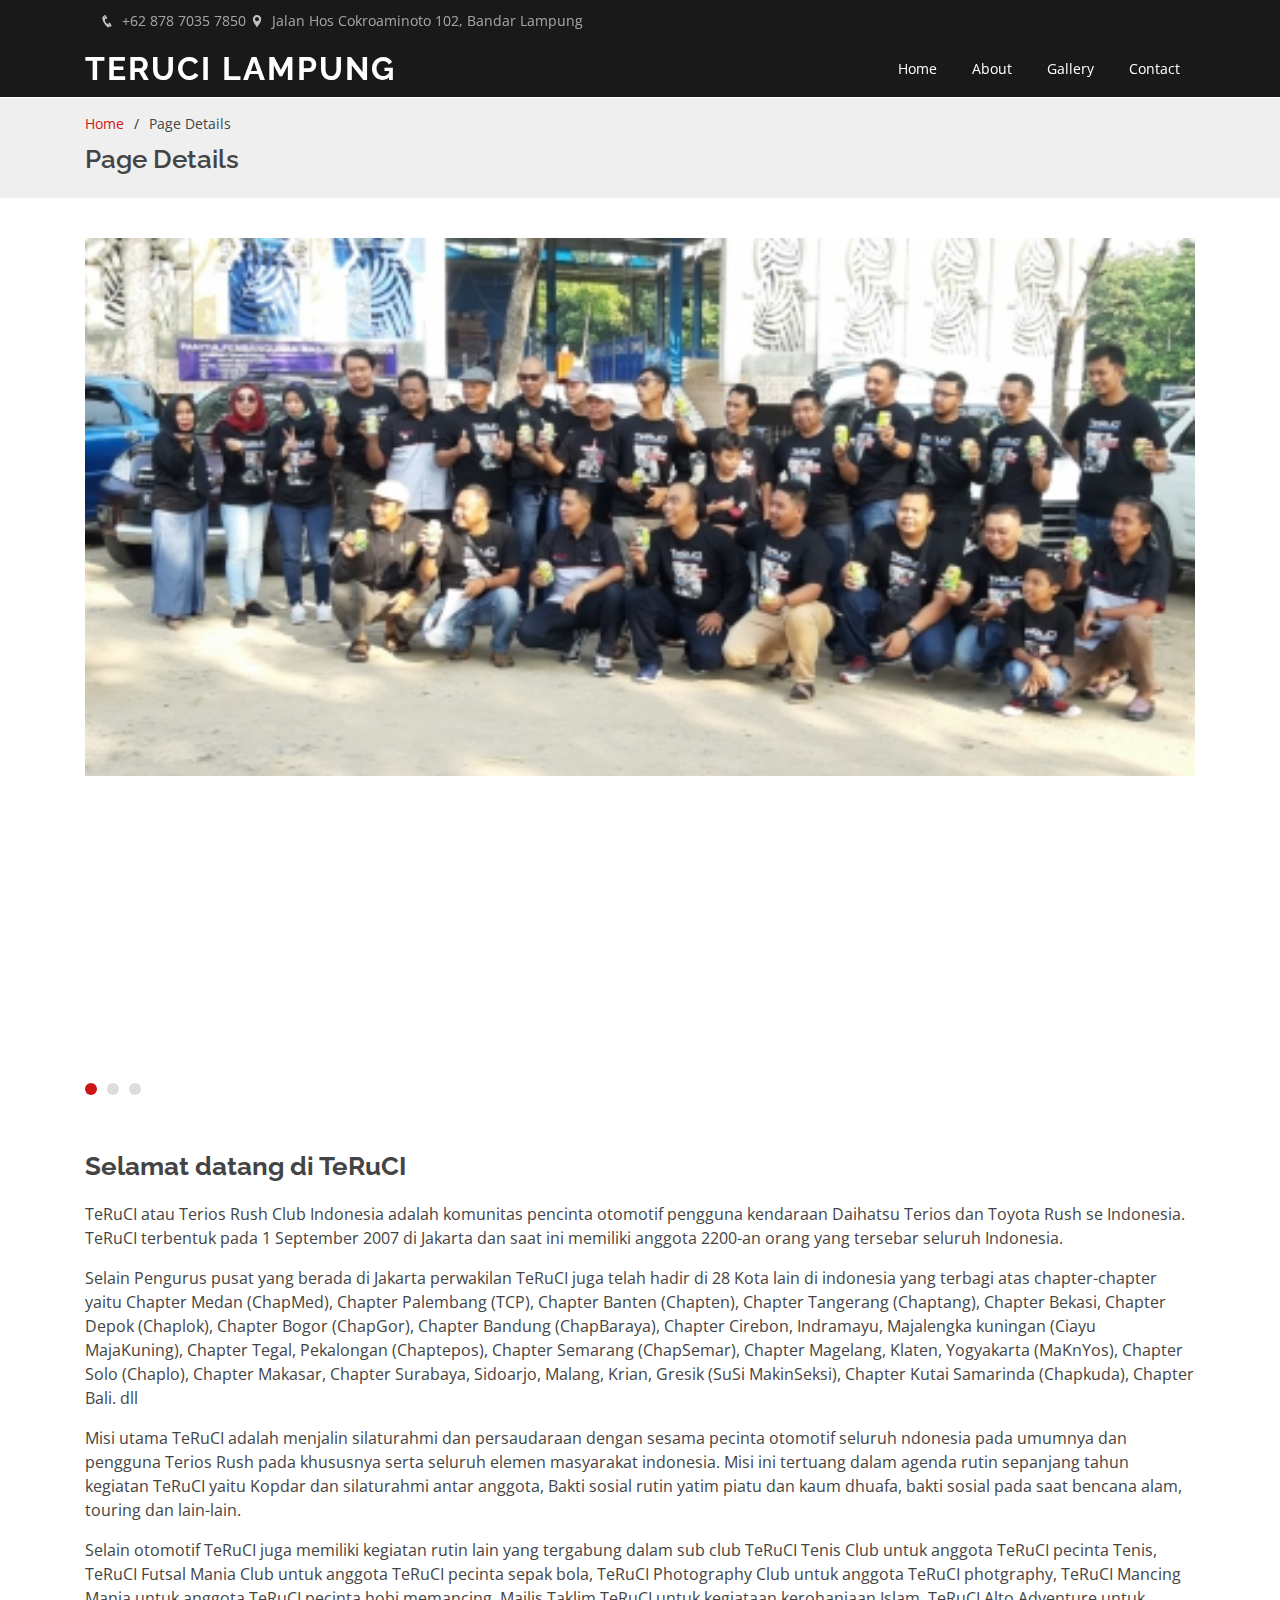
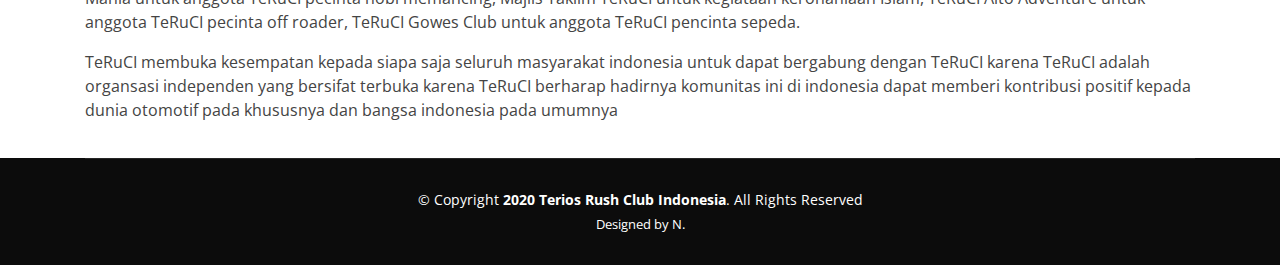
<file: page-details.html>
<!DOCTYPE html>
<html lang="en">

<head>
  <title>TeRuCI Lampung</title>
  <meta charset="utf-8" />
  <meta name="viewport" content="width=device-width, initial-scale=1" />

  <!-- Google Fonts -->
  <link href="https://fonts.googleapis.com/css?family=Open+Sans:300,300i,400,400i,600,600i,700,700i|Raleway:300,300i,400,400i,500,500i,600,600i,700,700i|Poppins:300,300i,400,400i,500,500i,600,600i,700,700i" rel="stylesheet">

  <!-- Vendor CSS Files -->
  <link href="aset/vendor/bootstrap/css/bootstrap.min.css" rel="stylesheet">
  <link href="aset/vendor/icofont/icofont.min.css" rel="stylesheet">
  <link href="aset/vendor/boxicons/css/boxicons.min.css" rel="stylesheet">
  <link href="aset/vendor/venobox/venobox.css" rel="stylesheet">
  <link href="aset/vendor/owl.carousel/assets/owl.carousel.min.css" rel="stylesheet">
  <link href="aset/vendor/aos/aos.css" rel="stylesheet">

  <link rel="stylesheet" href="aset/css/main.css" />
</head>

<body>

<!-- ======= Top Bar ======= -->
  <div id="topbar" class="d-none d-lg-flex align-items-center fixed-top header-inner-pages">
    <div class="container d-flex">
      <div class="contact-info mr-auto">
        <i class="icofont-phone"></i> +62 878 7035 7850
        <i class="icofont-location-pin"></i> Jalan Hos Cokroaminoto 102, Bandar Lampung
      </div>
    </div>
  </div>

<!-- ======= Header ======= -->
<header id="header" class="fixed-top header-inner-pages">
  <div class="container d-flex align-items-center">

    <h1 class="logo mr-auto"><a href="index.html">Teruci Lampung</a></h1>

    <nav class="nav-menu d-none d-lg-block">
      <ul>
        <li><a href="index.html">Home</a></li>
        <li><a href="index.html">About</a></li>
        <li><a href="index.html">Gallery</a></li>
        <li><a href="index.html">Contact</a></li>

      </ul>
    </nav><!-- .nav-menu -->

  </div>
</header><!-- End Header -->

  <main id="main">

    <!-- Breadcrumbs -->
    <section id="breadcrumbs" class="breadcrumbs">
      <div class="container">

        <ol>
          <li><a href="index.html">Home</a></li>
          <li>Page Details</li>
        </ol>
        <h2>Page Details</h2>

      </div>
    </section>
    <!-- End Breadcrumbs -->

    <!-- Page Details Section -->
    <section id="portfolio-details" class="portfolio-details">
      <div class="container">

        <div class="portfolio-details-container">

          <div class="owl-carousel portfolio-details-carousel">
            <img src="aset/gambar/page-details 2.jpg" class="img-fluid" alt="">
            <img src="aset/gambar/page-details 1.jpg" class="img-fluid" alt="">
            <img src="aset/gambar/page-details 3.jpg" class="img-fluid" alt="">
          </div>

        </div>

        <div class="portfolio-description">
          <h2>Selamat datang di TeRuCI</h2>
          <p>
            TeRuCI atau Terios Rush Club Indonesia adalah komunitas pencinta otomotif pengguna kendaraan Daihatsu Terios dan Toyota Rush se Indonesia.
            TeRuCI terbentuk pada 1 September 2007 di Jakarta dan saat ini memiliki anggota 2200-an orang yang tersebar seluruh Indonesia.
          </p>
          <p>
            Selain Pengurus pusat yang berada di Jakarta perwakilan TeRuCI juga telah hadir di 28 Kota lain di indonesia yang terbagi atas chapter-chapter
            yaitu Chapter Medan (ChapMed), Chapter Palembang (TCP), Chapter Banten (Chapten), Chapter Tangerang (Chaptang), Chapter Bekasi, Chapter Depok (Chaplok),
            Chapter Bogor (ChapGor), Chapter Bandung (ChapBaraya), Chapter Cirebon, Indramayu, Majalengka kuningan (Ciayu MajaKuning), Chapter Tegal, Pekalongan (Chaptepos),
            Chapter Semarang (ChapSemar), Chapter Magelang, Klaten, Yogyakarta (MaKnYos), Chapter Solo (Chaplo), Chapter Makasar, Chapter Surabaya, Sidoarjo, Malang, Krian, Gresik (SuSi MakinSeksi),
            Chapter Kutai Samarinda (Chapkuda), Chapter Bali. dll
          </p>
          <p>
            Misi utama TeRuCI adalah menjalin silaturahmi dan persaudaraan dengan sesama pecinta otomotif seluruh ndonesia pada umumnya dan pengguna Terios Rush pada khususnya serta seluruh elemen
            masyarakat indonesia. Misi ini tertuang dalam agenda rutin sepanjang tahun kegiatan TeRuCI yaitu Kopdar dan silaturahmi antar anggota, Bakti sosial rutin yatim piatu dan kaum dhuafa,
            bakti sosial pada saat bencana alam, touring dan lain-lain.
          </p>
          <p>
            Selain otomotif TeRuCI juga memiliki kegiatan rutin lain yang tergabung dalam sub club TeRuCI Tenis Club untuk anggota TeRuCI pecinta Tenis, TeRuCI Futsal Mania Club untuk anggota TeRuCI
            pecinta sepak bola, TeRuCI Photography Club untuk anggota TeRuCI photgraphy, TeRuCI Mancing Mania untuk anggota TeRuCI pecinta hobi memancing, Majlis Taklim TeRuCI untuk kegiataan kerohaniaan Islam,
            TeRuCI Alto Adventure untuk anggota TeRuCI pecinta off roader, TeRuCI Gowes Club untuk anggota TeRuCI pencinta sepeda.
          </p>
          <p>
            TeRuCI membuka kesempatan kepada siapa saja seluruh masyarakat indonesia untuk dapat bergabung dengan TeRuCI karena TeRuCI adalah organsasi independen yang bersifat terbuka karena TeRuCI berharap hadirnya
            komunitas ini di indonesia dapat memberi kontribusi positif kepada dunia otomotif pada khususnya dan bangsa indonesia pada umumnya
          </p>
        </div>

      </div>
    </section>
    <!-- End Page Details Section -->

  </main>
  <!-- End #main -->

  <!-- ======= Footer ======= -->
  <footer id="footer">
    <div class="footer-top">
      <div class="container">
        <div class="row">

    <div class="container">
      <div class="copyright">
        &copy; Copyright <strong><span>2020 Terios Rush Club Indonesia</span></strong>. All Rights Reserved
      </div>
      <div class="credits">
        Designed by N.
      </div>
    </div>
  </footer><!-- End Footer -->

  <a href="#" class="back-to-top"><i class="icofont-simple-up"></i></a>
  <div id="preloader"></div>

  <!-- Vendor JS Files -->
  <script src="aset/vendor/jquery/jquery.min.js"></script>
  <script src="aset/vendor/bootstrap/js/bootstrap.bundle.min.js"></script>
  <script src="aset/vendor/jquery.easing/jquery.easing.min.js"></script>
  <script src="aset/vendor/php-email-form/validate.js"></script>
  <script src="aset/vendor/isotope-layout/isotope.pkgd.min.js"></script>
  <script src="aset/vendor/venobox/venobox.min.js"></script>
  <script src="aset/vendor/owl.carousel/owl.carousel.min.js"></script>
  <script src="aset/vendor/aos/aos.js"></script>

  <!-- Template Main JS File -->
  <script src="aset/js/main.js"></script>

</body>

</html>
</file>
<file: aset/vendor/venobox/venobox.css>
/* ------ venobox.css --------*/
.vbox-overlay *, .vbox-overlay *:before, .vbox-overlay *:after{
    -webkit-backface-visibility: hidden;
    -webkit-box-sizing:border-box;
    -moz-box-sizing:border-box;
    box-sizing:border-box;
}
.vbox-overlay * { 
    -webkit-backface-visibility: visible;
    backface-visibility: visible;
}
.vbox-overlay{
    display: -webkit-flex;
    display: flex;
    -webkit-flex-direction: column;
    flex-direction: column;
    -webkit-justify-content: center;
    justify-content: center;
    -webkit-align-items: center;
    align-items: center;
    position: fixed;
    left: 0;
    top: 0;
    bottom: 0;
    right: 0;
    z-index: 999999;
}

/* ----- navigation ----- */
.vbox-title{
    width: 100%;
    height: 40px;
    float: left;
    text-align: center;
    line-height: 28px;
    font-size: 12px;
    padding: 6px 50px;
    overflow: hidden;
    position: fixed;
    display: none;
    left: 0;
    z-index: 89;
}
.vbox-close{
    cursor: pointer;
    position: fixed;
    top: -1px;
    right: 0;
    width: 50px;
    height: 40px;
    padding: 6px;
    display: block;
    background-position:10px center;
    overflow: hidden;
    font-size: 24px;
    line-height: 1;
    text-align: center;
    z-index: 99;
}
.vbox-left{
    cursor: pointer;
    position: fixed;
    left: 0;
    height: 40px;
    overflow: hidden;
    line-height: 28px;
    font-size: 12px;
    z-index: 99;
    display: flex;
    align-items:center;
}
.vbox-num{
    display: inline-block;
    margin: 6px 0 6px 15px;
}
/* ----- Social share ----- */
.vbox-share{
    line-height: 28px;
    font-size: 12px;
    overflow: hidden;
    position: fixed;
    left: 0;
    z-index: 98;
    display: flex;
    align-items:center;
    justify-content: center;
    width: 100%;
    text-align: center;
}
.vbox-share svg{
    max-height: 28px;
    width: 28px;
    z-index: 10;
    margin-left: 12px;
    margin-top: 6px;
    margin-bottom: 6px;
    vertical-align: middle;
}


/* ----- navigation ARROWS ----- */
.vbox-next, .vbox-prev{
    position: fixed;
    top: 50%;
    margin-top: -15px;
    overflow: hidden;
    cursor: pointer;
    display: block;
    width: 45px;
    height: 45px;
    z-index: 99;
}
.vbox-next span, .vbox-prev span{
    position: relative;
    width: 20px;
    height: 20px;
    border: 2px solid transparent;
    border-top-color: #B6B6B6;
    border-right-color: #B6B6B6;
    text-indent: -100px;
    position: absolute;
    top: 8px;
    display: block;
}
.vbox-prev{
    left: 15px;
}
.vbox-next{
    right: 15px;
}
.vbox-prev span{
    left: 10px;
    -ms-transform: rotate(-135deg);
    -webkit-transform: rotate(-135deg);
    transform: rotate(-135deg);
}
.vbox-next span{
    -ms-transform: rotate(45deg);
    -webkit-transform: rotate(45deg);
    transform: rotate(45deg);
    right: 10px;
}
/* ------- inline window ------ */
.vbox-inline{
    width: 420px;
    height: 315px;
    height: 70vh;
    padding: 10px;
    background: #fff;
    margin: 0 auto;
    overflow: auto;
    text-align: left;
}
/* ------- Video & iFrames window ------ */
.venoframe{
    max-width: 100%;
    width: 100%;
    border: none;
    width: 100%;
    height: 260px;
    height: 70vh;
}
.venoframe.vbvid{
    height: 260px;
}
@media (min-width: 768px) {
    .venoframe, .vbox-inline{
        width: 90%;
        height: 360px;
        height: 70vh;
    }
    .venoframe.vbvid{
        width: 640px;
        height: 360px;
    }
}
@media (min-width: 992px) {
    .venoframe, .vbox-inline{
        max-width: 1200px;
        width: 80%;
        height: 540px;
        height: 70vh;
    }
    .venoframe.vbvid{
        width: 960px;
        height: 540px;
    }
}
/* 
Please do NOT edit this part! 
or at least read this note: http://i.imgur.com/7C0ws9e.gif
*/
.vbox-open{
    overflow: hidden;
}
.vbox-container{
    position: absolute;
    left: 0;
    right: 0;
    top: 0;
    bottom: 0;
    overflow-x: hidden;
    overflow-y: scroll;
    overflow-scrolling: touch;
    -webkit-overflow-scrolling: touch;
    z-index: 20;
    max-height: 100%;

}

.vbox-content{
    text-align: center;
    float: left;
    width: 100%;
    position: relative;
    overflow: hidden;
    padding: 20px 4%;
}
.vbox-container img{
    max-width: 100%;
    height: auto;
}
.vbox-figlio{
    box-shadow: 0 0 12px rgba(0,0,0,0.19), 0 6px 6px rgba(0,0,0,0.23);
    max-width: 100%;
    text-align: initial;
}
img.vbox-figlio{
    -webkit-user-select: none;
-khtml-user-select: none;
-moz-user-select: none;
-o-user-select: none;
user-select: none;
}
.vbox-content.swipe-left{
    margin-left: -200px !important;
}
.vbox-content.swipe-right{
    margin-left: 200px !important;
}
.vbox-animated{
    webkit-transition: margin 300ms ease-out;
    transition: margin 300ms ease-out;
}

/* ---------- preloader ----------
 * SPINKIT 
 * http://tobiasahlin.com/spinkit/
-------------------------------- */
.sk-double-bounce,.sk-rotating-plane{width:40px;height:40px;margin:40px auto}.sk-rotating-plane{background-color:#333;-webkit-animation:sk-rotatePlane 1.2s infinite ease-in-out;animation:sk-rotatePlane 1.2s infinite ease-in-out}@-webkit-keyframes sk-rotatePlane{0%{-webkit-transform:perspective(120px) rotateX(0) rotateY(0);transform:perspective(120px) rotateX(0) rotateY(0)}50%{-webkit-transform:perspective(120px) rotateX(-180.1deg) rotateY(0);transform:perspective(120px) rotateX(-180.1deg) rotateY(0)}100%{-webkit-transform:perspective(120px) rotateX(-180deg) rotateY(-179.9deg);transform:perspective(120px) rotateX(-180deg) rotateY(-179.9deg)}}@keyframes sk-rotatePlane{0%{-webkit-transform:perspective(120px) rotateX(0) rotateY(0);transform:perspective(120px) rotateX(0) rotateY(0)}50%{-webkit-transform:perspective(120px) rotateX(-180.1deg) rotateY(0);transform:perspective(120px) rotateX(-180.1deg) rotateY(0)}100%{-webkit-transform:perspective(120px) rotateX(-180deg) rotateY(-179.9deg);transform:perspective(120px) rotateX(-180deg) rotateY(-179.9deg)}}.sk-double-bounce{position:relative}.sk-double-bounce .sk-child{width:100%;height:100%;border-radius:50%;background-color:#333;opacity:.6;position:absolute;top:0;left:0;-webkit-animation:sk-doubleBounce 2s infinite ease-in-out;animation:sk-doubleBounce 2s infinite ease-in-out}.sk-chasing-dots .sk-child,.sk-spinner-pulse,.sk-three-bounce .sk-child{background-color:#333;border-radius:100%}.sk-double-bounce .sk-double-bounce2{-webkit-animation-delay:-1s;animation-delay:-1s}@-webkit-keyframes sk-doubleBounce{0%,100%{-webkit-transform:scale(0);transform:scale(0)}50%{-webkit-transform:scale(1);transform:scale(1)}}@keyframes sk-doubleBounce{0%,100%{-webkit-transform:scale(0);transform:scale(0)}50%{-webkit-transform:scale(1);transform:scale(1)}}.sk-wave{margin:40px auto;width:50px;height:40px;text-align:center;font-size:10px}.sk-wave .sk-rect{background-color:#333;height:100%;width:6px;display:inline-block;-webkit-animation:sk-waveStretchDelay 1.2s infinite ease-in-out;animation:sk-waveStretchDelay 1.2s infinite ease-in-out}.sk-wave .sk-rect1{-webkit-animation-delay:-1.2s;animation-delay:-1.2s}.sk-wave .sk-rect2{-webkit-animation-delay:-1.1s;animation-delay:-1.1s}.sk-wave .sk-rect3{-webkit-animation-delay:-1s;animation-delay:-1s}.sk-wave .sk-rect4{-webkit-animation-delay:-.9s;animation-delay:-.9s}.sk-wave .sk-rect5{-webkit-animation-delay:-.8s;animation-delay:-.8s}@-webkit-keyframes sk-waveStretchDelay{0%,100%,40%{-webkit-transform:scaleY(.4);transform:scaleY(.4)}20%{-webkit-transform:scaleY(1);transform:scaleY(1)}}@keyframes sk-waveStretchDelay{0%,100%,40%{-webkit-transform:scaleY(.4);transform:scaleY(.4)}20%{-webkit-transform:scaleY(1);transform:scaleY(1)}}.sk-wandering-cubes{margin:40px auto;width:40px;height:40px;position:relative}.sk-wandering-cubes .sk-cube{background-color:#333;width:10px;height:10px;position:absolute;top:0;left:0;-webkit-animation:sk-wanderingCube 1.8s ease-in-out -1.8s infinite both;animation:sk-wanderingCube 1.8s ease-in-out -1.8s infinite both}.sk-chasing-dots,.sk-spinner-pulse{width:40px;height:40px;margin:40px auto}.sk-wandering-cubes .sk-cube2{-webkit-animation-delay:-.9s;animation-delay:-.9s}@-webkit-keyframes sk-wanderingCube{0%{-webkit-transform:rotate(0);transform:rotate(0)}25%{-webkit-transform:translateX(30px) rotate(-90deg) scale(.5);transform:translateX(30px) rotate(-90deg) scale(.5)}50%{-webkit-transform:translateX(30px) translateY(30px) rotate(-179deg);transform:translateX(30px) translateY(30px) rotate(-179deg)}50.1%{-webkit-transform:translateX(30px) translateY(30px) rotate(-180deg);transform:translateX(30px) translateY(30px) rotate(-180deg)}75%{-webkit-transform:translateX(0) translateY(30px) rotate(-270deg) scale(.5);transform:translateX(0) translateY(30px) rotate(-270deg) scale(.5)}100%{-webkit-transform:rotate(-360deg);transform:rotate(-360deg)}}@keyframes sk-wanderingCube{0%{-webkit-transform:rotate(0);transform:rotate(0)}25%{-webkit-transform:translateX(30px) rotate(-90deg) scale(.5);transform:translateX(30px) rotate(-90deg) scale(.5)}50%{-webkit-transform:translateX(30px) translateY(30px) rotate(-179deg);transform:translateX(30px) translateY(30px) rotate(-179deg)}50.1%{-webkit-transform:translateX(30px) translateY(30px) rotate(-180deg);transform:translateX(30px) translateY(30px) rotate(-180deg)}75%{-webkit-transform:translateX(0) translateY(30px) rotate(-270deg) scale(.5);transform:translateX(0) translateY(30px) rotate(-270deg) scale(.5)}100%{-webkit-transform:rotate(-360deg);transform:rotate(-360deg)}}.sk-spinner-pulse{-webkit-animation:sk-pulseScaleOut 1s infinite ease-in-out;animation:sk-pulseScaleOut 1s infinite ease-in-out}@-webkit-keyframes sk-pulseScaleOut{0%{-webkit-transform:scale(0);transform:scale(0)}100%{-webkit-transform:scale(1);transform:scale(1);opacity:0}}@keyframes sk-pulseScaleOut{0%{-webkit-transform:scale(0);transform:scale(0)}100%{-webkit-transform:scale(1);transform:scale(1);opacity:0}}.sk-chasing-dots{position:relative;text-align:center;-webkit-animation:sk-chasingDotsRotate 2s infinite linear;animation:sk-chasingDotsRotate 2s infinite linear}.sk-chasing-dots .sk-child{width:60%;height:60%;display:inline-block;position:absolute;top:0;-webkit-animation:sk-chasingDotsBounce 2s infinite ease-in-out;animation:sk-chasingDotsBounce 2s infinite ease-in-out}.sk-chasing-dots .sk-dot2{top:auto;bottom:0;-webkit-animation-delay:-1s;animation-delay:-1s}@-webkit-keyframes sk-chasingDotsRotate{100%{-webkit-transform:rotate(360deg);transform:rotate(360deg)}}@keyframes sk-chasingDotsRotate{100%{-webkit-transform:rotate(360deg);transform:rotate(360deg)}}@-webkit-keyframes sk-chasingDotsBounce{0%,100%{-webkit-transform:scale(0);transform:scale(0)}50%{-webkit-transform:scale(1);transform:scale(1)}}@keyframes sk-chasingDotsBounce{0%,100%{-webkit-transform:scale(0);transform:scale(0)}50%{-webkit-transform:scale(1);transform:scale(1)}}.sk-three-bounce{margin:40px auto;width:80px;text-align:center}.sk-three-bounce .sk-child{width:20px;height:20px;display:inline-block;-webkit-animation:sk-three-bounce 1.4s ease-in-out 0s infinite both;animation:sk-three-bounce 1.4s ease-in-out 0s infinite both}.sk-circle .sk-child:before,.sk-fading-circle .sk-circle:before{display:block;border-radius:100%;content:'';background-color:#333}.sk-three-bounce .sk-bounce1{-webkit-animation-delay:-.32s;animation-delay:-.32s}.sk-three-bounce .sk-bounce2{-webkit-animation-delay:-.16s;animation-delay:-.16s}@-webkit-keyframes sk-three-bounce{0%,100%,80%{-webkit-transform:scale(0);transform:scale(0)}40%{-webkit-transform:scale(1);transform:scale(1)}}@keyframes sk-three-bounce{0%,100%,80%{-webkit-transform:scale(0);transform:scale(0)}40%{-webkit-transform:scale(1);transform:scale(1)}}.sk-circle{margin:40px auto;width:40px;height:40px;position:relative}.sk-circle .sk-child{width:100%;height:100%;position:absolute;left:0;top:0}.sk-circle .sk-child:before{margin:0 auto;width:15%;height:15%;-webkit-animation:sk-circleBounceDelay 1.2s infinite ease-in-out both;animation:sk-circleBounceDelay 1.2s infinite ease-in-out both}.sk-circle .sk-circle2{-webkit-transform:rotate(30deg);-ms-transform:rotate(30deg);transform:rotate(30deg)}.sk-circle .sk-circle3{-webkit-transform:rotate(60deg);-ms-transform:rotate(60deg);transform:rotate(60deg)}.sk-circle .sk-circle4{-webkit-transform:rotate(90deg);-ms-transform:rotate(90deg);transform:rotate(90deg)}.sk-circle .sk-circle5{-webkit-transform:rotate(120deg);-ms-transform:rotate(120deg);transform:rotate(120deg)}.sk-circle .sk-circle6{-webkit-transform:rotate(150deg);-ms-transform:rotate(150deg);transform:rotate(150deg)}.sk-circle .sk-circle7{-webkit-transform:rotate(180deg);-ms-transform:rotate(180deg);transform:rotate(180deg)}.sk-circle .sk-circle8{-webkit-transform:rotate(210deg);-ms-transform:rotate(210deg);transform:rotate(210deg)}.sk-circle .sk-circle9{-webkit-transform:rotate(240deg);-ms-transform:rotate(240deg);transform:rotate(240deg)}.sk-circle .sk-circle10{-webkit-transform:rotate(270deg);-ms-transform:rotate(270deg);transform:rotate(270deg)}.sk-circle .sk-circle11{-webkit-transform:rotate(300deg);-ms-transform:rotate(300deg);transform:rotate(300deg)}.sk-circle .sk-circle12{-webkit-transform:rotate(330deg);-ms-transform:rotate(330deg);transform:rotate(330deg)}.sk-circle .sk-circle2:before{-webkit-animation-delay:-1.1s;animation-delay:-1.1s}.sk-circle .sk-circle3:before{-webkit-animation-delay:-1s;animation-delay:-1s}.sk-circle .sk-circle4:before{-webkit-animation-delay:-.9s;animation-delay:-.9s}.sk-circle .sk-circle5:before{-webkit-animation-delay:-.8s;animation-delay:-.8s}.sk-circle .sk-circle6:before{-webkit-animation-delay:-.7s;animation-delay:-.7s}.sk-circle .sk-circle7:before{-webkit-animation-delay:-.6s;animation-delay:-.6s}.sk-circle .sk-circle8:before{-webkit-animation-delay:-.5s;animation-delay:-.5s}.sk-circle .sk-circle9:before{-webkit-animation-delay:-.4s;animation-delay:-.4s}.sk-circle .sk-circle10:before{-webkit-animation-delay:-.3s;animation-delay:-.3s}.sk-circle .sk-circle11:before{-webkit-animation-delay:-.2s;animation-delay:-.2s}.sk-circle .sk-circle12:before{-webkit-animation-delay:-.1s;animation-delay:-.1s}@-webkit-keyframes sk-circleBounceDelay{0%,100%,80%{-webkit-transform:scale(0);transform:scale(0)}40%{-webkit-transform:scale(1);transform:scale(1)}}@keyframes sk-circleBounceDelay{0%,100%,80%{-webkit-transform:scale(0);transform:scale(0)}40%{-webkit-transform:scale(1);transform:scale(1)}}.sk-cube-grid{width:40px;height:40px;margin:40px auto}.sk-cube-grid .sk-cube{width:33.33%;height:33.33%;background-color:#333;float:left;-webkit-animation:sk-cubeGridScaleDelay 1.3s infinite ease-in-out;animation:sk-cubeGridScaleDelay 1.3s infinite ease-in-out}.sk-cube-grid .sk-cube1{-webkit-animation-delay:.2s;animation-delay:.2s}.sk-cube-grid .sk-cube2{-webkit-animation-delay:.3s;animation-delay:.3s}.sk-cube-grid .sk-cube3{-webkit-animation-delay:.4s;animation-delay:.4s}.sk-cube-grid .sk-cube4{-webkit-animation-delay:.1s;animation-delay:.1s}.sk-cube-grid .sk-cube5{-webkit-animation-delay:.2s;animation-delay:.2s}.sk-cube-grid .sk-cube6{-webkit-animation-delay:.3s;animation-delay:.3s}.sk-cube-grid .sk-cube7{-webkit-animation-delay:0ms;animation-delay:0ms}.sk-cube-grid .sk-cube8{-webkit-animation-delay:.1s;animation-delay:.1s}.sk-cube-grid .sk-cube9{-webkit-animation-delay:.2s;animation-delay:.2s}@-webkit-keyframes sk-cubeGridScaleDelay{0%,100%,70%{-webkit-transform:scale3D(1,1,1);transform:scale3D(1,1,1)}35%{-webkit-transform:scale3D(0,0,1);transform:scale3D(0,0,1)}}@keyframes sk-cubeGridScaleDelay{0%,100%,70%{-webkit-transform:scale3D(1,1,1);transform:scale3D(1,1,1)}35%{-webkit-transform:scale3D(0,0,1);transform:scale3D(0,0,1)}}.sk-fading-circle{margin:40px auto;width:40px;height:40px;position:relative}.sk-fading-circle .sk-circle{width:100%;height:100%;position:absolute;left:0;top:0}.sk-fading-circle .sk-circle:before{margin:0 auto;width:15%;height:15%;-webkit-animation:sk-circleFadeDelay 1.2s infinite ease-in-out both;animation:sk-circleFadeDelay 1.2s infinite ease-in-out both}.sk-fading-circle .sk-circle2{-webkit-transform:rotate(30deg);-ms-transform:rotate(30deg);transform:rotate(30deg)}.sk-fading-circle .sk-circle3{-webkit-transform:rotate(60deg);-ms-transform:rotate(60deg);transform:rotate(60deg)}.sk-fading-circle .sk-circle4{-webkit-transform:rotate(90deg);-ms-transform:rotate(90deg);transform:rotate(90deg)}.sk-fading-circle .sk-circle5{-webkit-transform:rotate(120deg);-ms-transform:rotate(120deg);transform:rotate(120deg)}.sk-fading-circle .sk-circle6{-webkit-transform:rotate(150deg);-ms-transform:rotate(150deg);transform:rotate(150deg)}.sk-fading-circle .sk-circle7{-webkit-transform:rotate(180deg);-ms-transform:rotate(180deg);transform:rotate(180deg)}.sk-fading-circle .sk-circle8{-webkit-transform:rotate(210deg);-ms-transform:rotate(210deg);transform:rotate(210deg)}.sk-fading-circle .sk-circle9{-webkit-transform:rotate(240deg);-ms-transform:rotate(240deg);transform:rotate(240deg)}.sk-fading-circle .sk-circle10{-webkit-transform:rotate(270deg);-ms-transform:rotate(270deg);transform:rotate(270deg)}.sk-fading-circle .sk-circle11{-webkit-transform:rotate(300deg);-ms-transform:rotate(300deg);transform:rotate(300deg)}.sk-fading-circle .sk-circle12{-webkit-transform:rotate(330deg);-ms-transform:rotate(330deg);transform:rotate(330deg)}.sk-fading-circle .sk-circle2:before{-webkit-animation-delay:-1.1s;animation-delay:-1.1s}.sk-fading-circle .sk-circle3:before{-webkit-animation-delay:-1s;animation-delay:-1s}.sk-fading-circle .sk-circle4:before{-webkit-animation-delay:-.9s;animation-delay:-.9s}.sk-fading-circle .sk-circle5:before{-webkit-animation-delay:-.8s;animation-delay:-.8s}.sk-fading-circle .sk-circle6:before{-webkit-animation-delay:-.7s;animation-delay:-.7s}.sk-fading-circle .sk-circle7:before{-webkit-animation-delay:-.6s;animation-delay:-.6s}.sk-fading-circle .sk-circle8:before{-webkit-animation-delay:-.5s;animation-delay:-.5s}.sk-fading-circle .sk-circle9:before{-webkit-animation-delay:-.4s;animation-delay:-.4s}.sk-fading-circle .sk-circle10:before{-webkit-animation-delay:-.3s;animation-delay:-.3s}.sk-fading-circle .sk-circle11:before{-webkit-animation-delay:-.2s;animation-delay:-.2s}.sk-fading-circle .sk-circle12:before{-webkit-animation-delay:-.1s;animation-delay:-.1s}@-webkit-keyframes sk-circleFadeDelay{0%,100%,39%{opacity:0}40%{opacity:1}}@keyframes sk-circleFadeDelay{0%,100%,39%{opacity:0}40%{opacity:1}}.sk-folding-cube{margin:40px auto;width:40px;height:40px;position:relative;-webkit-transform:rotateZ(45deg);transform:rotateZ(45deg)}.sk-folding-cube .sk-cube{float:left;width:50%;height:50%;position:relative;-webkit-transform:scale(1.1);-ms-transform:scale(1.1);transform:scale(1.1)}.sk-folding-cube .sk-cube:before{content:'';position:absolute;top:0;left:0;width:100%;height:100%;background-color:#333;-webkit-animation:sk-foldCubeAngle 2.4s infinite linear both;animation:sk-foldCubeAngle 2.4s infinite linear both;-webkit-transform-origin:100% 100%;-ms-transform-origin:100% 100%;transform-origin:100% 100%}.sk-folding-cube .sk-cube2{-webkit-transform:scale(1.1) rotateZ(90deg);transform:scale(1.1) rotateZ(90deg)}.sk-folding-cube .sk-cube3{-webkit-transform:scale(1.1) rotateZ(180deg);transform:scale(1.1) rotateZ(180deg)}.sk-folding-cube .sk-cube4{-webkit-transform:scale(1.1) rotateZ(270deg);transform:scale(1.1) rotateZ(270deg)}.sk-folding-cube .sk-cube2:before{-webkit-animation-delay:.3s;animation-delay:.3s}.sk-folding-cube .sk-cube3:before{-webkit-animation-delay:.6s;animation-delay:.6s}.sk-folding-cube .sk-cube4:before{-webkit-animation-delay:.9s;animation-delay:.9s}@-webkit-keyframes sk-foldCubeAngle{0%,10%{-webkit-transform:perspective(140px) rotateX(-180deg);transform:perspective(140px) rotateX(-180deg);opacity:0}25%,75%{-webkit-transform:perspective(140px) rotateX(0);transform:perspective(140px) rotateX(0);opacity:1}100%,90%{-webkit-transform:perspective(140px) rotateY(180deg);transform:perspective(140px) rotateY(180deg);opacity:0}}@keyframes sk-foldCubeAngle{0%,10%{-webkit-transform:perspective(140px) rotateX(-180deg);transform:perspective(140px) rotateX(-180deg);opacity:0}25%,75%{-webkit-transform:perspective(140px) rotateX(0);transform:perspective(140px) rotateX(0);opacity:1}100%,90%{-webkit-transform:perspective(140px) rotateY(180deg);transform:perspective(140px) rotateY(180deg);opacity:0}}
</file>
<file: aset/css/main.css>
@import url(font-awesome.min.css);
@import url("https://fonts.googleapis.com/css?family=Poppins:300,400,500,600,700");

/* Riset */

	html, body, div, span, object, iframe, h1, h2, h3, p, a, img, small, b, u, i, tt, center, legend, article, footer, header, ruby, section, time, {
		margin: 0;
		padding: 0;
		border: 0;
		font-size: 100%;
		font: inherit;
		vertical-align: baseline;
	}

	article, aside, details, figcaption, figure, footer, header, hgroup, menu, nav, section {
		display: block;
	}

	body {
		line-height: 1.5;
	}

	body {
		-webkit-text-size-adjust: none;
	}

/* Basic */

	body {
		font-family: "Open Sans", sans-serif;
		color: #444444;
	}

	a {
		color: #cc1616;
	}

	a:hover {
		color: #e82d2d;
		text-decoration: none;
	}

	h1, h2, h3, h4, h5, h6 {
		font-family: "Raleway", sans-serif;
	}

/*--------------------------------------------------------------
# Back to top button
--------------------------------------------------------------*/
	.back-to-top {
		position: fixed;
		display: none;
		right: 15px;
		bottom: 15px;
		z-index: 99999;
	}

	.back-to-top i {
		display: flex;
		align-items: center;
		justify-content: center;
		font-size: 24px;
		width: 40px;
		height: 40px;
		background: #cc1616;
		color: #fff;
		transition: all 0.4s;
	}

	.back-to-top i:hover {
		background: #e72323;
		color: #fff;
	}

/*--------------------------------------------------------------
# Preloader
--------------------------------------------------------------*/
	#preloader {
		position: fixed;
		top: 0;
		left: 0;
		right: 0;
		bottom: 0;
		z-index: 9999;
		overflow: hidden;
		background: #fff;
	}

	#preloader:before {
		content: "";
		position: fixed;
		top: calc(50% - 30px);
		left: calc(50% - 30px);
		border: 6px solid #cc1616;
		border-top-color: #efefef;
		border-radius: 50%;
		width: 60px;
		height: 60px;
		-webkit-animation: animate-preloader 1s linear infinite;
		animation: animate-preloader 1s linear infinite;
	}

	@-webkit-keyframes animate-preloader {
		0% {
			transform: rotate(0deg);
		}
		100% {
			transform: rotate(360deg);
		}
	}

	@keyframes animate-preloader {
		0% {
			transform: rotate(0deg);
		}
		100% {
			transform: rotate(360deg);
		}
	}

/*--------------------------------------------------------------
# Disable aos animation delay on mobile devices
--------------------------------------------------------------*/
	@media screen and (max-width: 768px) {
		[data-aos-delay] {
			transition-delay: 0 !important;
		}
	}

/* Top Bar */
	#topbar {
		height: 40px;
		font-size: 14px;
		transition: all 0.5s;
		color: rgba(255, 255, 255, 0.6);
	}

	#topbar.topbar-scrolled {
		top: -40px;
	}

	#topbar .contact-info a {
		line-height: 1;
		color: rgba(255, 255, 255, 0.6);
		transition: 0.3s;
	}

	#topbar .contact-info a:hover {
		color: #c2c2c2;
	}

	#topbar .contact-info i {
		color: #c2c2c2;
		padding-right: 4px;
	}

	#topbar .contact-info i.icofont-phone {
		margin-left: 15px;
	}

/* Header */
	#header {
		background: rgba(52, 58, 64, 0.2);
		transition: all 0.5s;
		z-index: 997;
		top: 40px;
	}

	#header.header-scrolled {
		top: 0;
		background: rgba(0, 0, 0, 0.9);
	}

	#header .logo {
		font-size: 32px;
		margin: 0;
		padding: 0;
		line-height: 1;
		font-weight: 700;
		letter-spacing: 2px;
		text-transform: uppercase;
	}

	#header .logo a {
		color: #fff;
	}

	#header .logo img {
		max-height: 40px;
	}

	@media (max-width: 992px) {
		#header {
			top: 0;
			padding: 15px 0;
			background: transparent;
		}
		#header .logo {
			font-size: 28px;
		}
	}

	.header-inner-pages {
		background: rgba(0, 0, 0, 0.9) !important;
	}

/*--------------------------------------------------------------
# Navigation Menu
--------------------------------------------------------------*/
/* Desktop Navigation */
	.nav-menu ul {
		margin: 0;
		padding: 0;
		list-style: none;
	}

	.nav-menu > ul {
		display: flex;
	}

	.nav-menu > ul > li {
		position: relative;
		white-space: nowrap;
		padding: 18px 15px;
		margin-left: 5px;
		transition: 0.3s;
	}

	.nav-menu a {
		display: block;
		position: relative;
		color: #fff;
		transition: 0.3s;
		font-size: 14px;
		font-family: "Open Sans", sans-serif;
	}

	.nav-menu > ul > li:hover, .nav-menu .active {
		background: #cc1616;
	}

	.nav-menu .drop-down ul {
		display: block;
		position: absolute;
		left: 0;
		top: calc(100% + 30px);
		z-index: 99;
		opacity: 0;
		visibility: hidden;
		padding: 10px 0;
		background: #fff;
		box-shadow: 0px 0px 30px rgba(127, 137, 161, 0.25);
		transition: 0.3s;
	}

	.nav-menu .drop-down:hover > ul {
		opacity: 1;
		top: 100%;
		visibility: visible;
	}

	.nav-menu .drop-down li {
		min-width: 180px;
		position: relative;
	}

	.nav-menu .drop-down ul a {
		padding: 10px 20px;
		font-size: 14px;
		font-weight: 500;
		text-transform: none;
		color: #191919;
	}

	.nav-menu .drop-down ul a:hover, .nav-menu .drop-down ul .active > a, .nav-menu .drop-down ul li:hover > a {
		color: #e82d2d;
	}

	.nav-menu .drop-down > a:after {
		content: "\ea99";
		font-family: IcoFont;
		padding-left: 5px;
	}

	.nav-menu .drop-down .drop-down ul {
		top: 0;
		left: calc(100% - 30px);
	}

	.nav-menu .drop-down .drop-down:hover > ul {
		opacity: 1;
		top: 0;
		left: 100%;
	}

	.nav-menu .drop-down .drop-down > a {
		padding-right: 35px;
	}

	.nav-menu .drop-down .drop-down > a:after {
		content: "\eaa0";
		font-family: IcoFont;
		position: absolute;
		right: 15px;
	}

	@media (max-width: 1366px) {
		.nav-menu .drop-down .drop-down ul {
			left: -90%;
		}
		.nav-menu .drop-down .drop-down:hover > ul {
			left: -100%;
		}
		.nav-menu .drop-down .drop-down > a:after {
			content: "\ea9d";
		}
	}

/* Mobile Navigation */
	.mobile-nav-toggle {
		position: fixed;
		right: 15px;
		top: 15px;
		z-index: 9998;
		border: 0;
		background: none;
		font-size: 24px;
		transition: all 0.4s;
		outline: none !important;
		line-height: 1;
		cursor: pointer;
		text-align: right;
	}

	.mobile-nav-toggle i {
		color: #fff;
	}

	.mobile-nav {
		position: fixed;
		top: 55px;
		right: 15px;
		bottom: 15px;
		left: 15px;
		z-index: 9999;
		overflow-y: auto;
		background: #fff;
		transition: ease-in-out 0.2s;
		opacity: 0;
		visibility: hidden;
		border-radius: 10px;
		padding: 10px 0;
	}

	.mobile-nav * {
		margin: 0;
		padding: 0;
		list-style: none;
	}

	.mobile-nav a {
		display: block;
		position: relative;
		color: #191919;
		padding: 10px 20px;
		font-weight: 500;
		outline: none;
	}

	.mobile-nav a:hover, .mobile-nav .active > a, .mobile-nav li:hover > a {
		color: #e82d2d;
		text-decoration: none;
	}

	.mobile-nav .drop-down > a:after {
		content: "\ea99";
		font-family: IcoFont;
		padding-left: 10px;
		position: absolute;
		right: 15px;
	}

	.mobile-nav .active.drop-down > a:after {
		content: "\eaa1";
	}

	.mobile-nav .drop-down > a {
		padding-right: 35px;
	}

	.mobile-nav .drop-down ul {
		display: none;
		overflow: hidden;
	}

	.mobile-nav .drop-down li {
		padding-left: 20px;
	}

	.mobile-nav-overly {
		width: 100%;
		height: 100%;
		z-index: 9997;
		top: 0;
		left: 0;
		position: fixed;
		background: rgba(0, 0, 0, 0.6);
		overflow: hidden;
		display: none;
		transition: ease-in-out 0.2s;
	}

	.mobile-nav-active {
		overflow: hidden;
	}

	.mobile-nav-active .mobile-nav {
		opacity: 1;
		visibility: visible;
	}

	.mobile-nav-active .mobile-nav-toggle i {
		color: #fff;
	}

/* Hero */
	#hero {
		width: 100%;
		height: 100vh;
		background: url("../gambar/hero-bg.jpg") top center;
		background-size: cover;
		position: relative;
	}

	#hero:before {
		content: "";
		background: rgba(0, 0, 0, 0.5);
		position: absolute;
		bottom: 0;
		top: 0;
		left: 0;
		right: 0;
	}

	#hero .container {
		padding-top: 70px;
	}

	#hero h1 {
		margin: 0 0 10px 0;
		font-size: 48px;
		font-weight: 700;
		line-height: 56px;
		text-transform: uppercase;
		color: #fff;
	}

	#hero h2 {
		color: #eee;
		margin-bottom: 30px;
		font-size: 24px;
	}

	#hero .btn-get-started {
		font-family: "Raleway", sans-serif;
		text-transform: uppercase;
		font-weight: 500;
		font-size: 14px;
		letter-spacing: 0.5px;
		display: inline-block;
		padding: 10px 28px;
		transition: 0.5s;
		border: 2px solid #fff;
		color: #fff;
	}

	#hero .btn-get-started:hover {
		background: #cc1616;
		border-color: #cc1616;
	}

	@media (min-width: 1024px) {
		#hero {
			background-attachment: fixed;
		}
	}

	@media (max-width: 768px) {
		#hero {
			text-align: center;
		}
		#hero .container {
			padding-top: 40px;
		}
		#hero h1 {
			font-size: 28px;
			line-height: 36px;
		}
		#hero h2 {
			font-size: 18px;
			line-height: 24px;
			margin-bottom: 30px;
		}
	}

/*--------------------------------------------------------------
# Sections General
--------------------------------------------------------------*/
section {
	padding: 20px 0;
	overflow: hidden;
}

.section-title {
	text-align: center;
	padding: 30px 0;
	position: relative;
}

.section-title h2 {
	font-size: 32px;
	font-weight: 700;
	text-transform: uppercase;
	margin-bottom: 20px;
	padding-bottom: 0;
	color: #191919;
	position: relative;
	z-index: 2;
}

.section-title span {
	position: absolute;
	top: 30px;
	color: #f4f4f4;
	left: 0;
	right: 0;
	z-index: 1;
	font-weight: 700;
	font-size: 52px;
	text-transform: uppercase;
	line-height: 0;
}

.section-title p {
	margin-bottom: 0;
	position: relative;
	z-index: 2;
}

@media (max-width: 575px) {
	.section-title h2 {
		font-size: 28px;
		margin-bottom: 15px;
	}
	.section-title span {
		font-size: 38px;
	}
}

/* About */
	.about .content h3 {
		font-weight: 600;
		font-size: 26px;
	}

	.about .content ul {
		list-style: none;
		padding: 0;
	}

	.about .content ul li {
		padding-bottom: 10px;
	}

	.about .content ul i {
		font-size: 20px;
		padding-right: 4px;
		color: #cc1616;
	}

	.about .content p:last-child {
		margin-bottom: 0;
	}

/* Gallery */
	.portfolio .portfolio-item {
		margin-bottom: 30px;
	}

	.portfolio .portfolio-item .portfolio-info {
		opacity: 0;
		position: absolute;
		left: 30px;
		right: 30px;
		bottom: 0;
		z-index: 3;
		transition: all ease-in-out 0.3s;
		background: rgba(255, 255, 255, 0.9);
		padding: 15px;
	}

	.portfolio .portfolio-item .portfolio-info h4 {
		font-size: 18px;
		color: #fff;
		font-weight: 600;
		color: #191919;
	}

	.portfolio .portfolio-item .portfolio-info p {
		color: #4c4c4c;
		font-size: 14px;
		margin-bottom: 0;
	}

	.portfolio .portfolio-item .portfolio-info .preview-link, .portfolio .portfolio-item .portfolio-info .details-link {
		position: absolute;
		right: 40px;
		font-size: 24px;
		top: calc(50% - 18px);
		color: #333333;
	}

	.portfolio .portfolio-item .portfolio-info .preview-link:hover, .portfolio .portfolio-item .portfolio-info .details-link:hover {
		color: #cc1616;
	}

	.portfolio .portfolio-item .portfolio-info .details-link {
		right: 10px;
	}

	.portfolio .portfolio-item .portfolio-links {
		opacity: 0;
		left: 0;
		right: 0;
		text-align: center;
		z-index: 3;
		position: absolute;
		transition: all ease-in-out 0.3s;
	}

	.portfolio .portfolio-item .portfolio-links a {
		color: #fff;
		margin: 0 2px;
		font-size: 28px;
		display: inline-block;
		transition: 0.3s;
	}

	.portfolio .portfolio-item .portfolio-links a:hover {
		color: #e82d2d;
	}

	.portfolio .portfolio-item:hover .portfolio-info {
		opacity: 1;
		bottom: 20px;
	}

/* Breadcrumbs */
	.breadcrumbs {
		padding: 15px 0;
		background: #efefef;
		margin-top: 98px;
	}

	@media (max-width: 992px) {
		.breadcrumbs {
			margin-top: 50px;
		}
	}

	.breadcrumbs h2 {
		font-size: 26px;
		font-weight: 600;
	}

	.breadcrumbs ol {
		display: flex;
		flex-wrap: wrap;
		list-style: none;
		padding: 0 0 10px 0;
		margin: 0;
		font-size: 14px;
	}

	.breadcrumbs ol li + li {
		padding-left: 10px;
	}

	.breadcrumbs ol li + li::before {
		display: inline-block;
		padding-right: 10px;
		color: #333333;
		content: "/";
	}

/* Page Details */
	.portfolio-details {
		padding-top: 40px;
	}

	.portfolio-details .portfolio-details-container {
		position: relative;
	}

	.portfolio-details .portfolio-details-carousel {
		position: relative;
		z-index: 1;
	}

	.portfolio-details .portfolio-details-carousel .owl-nav, .portfolio-details .portfolio-details-carousel .owl-dots {
		margin-top: 5px;
		text-align: left;
	}

	.portfolio-details .portfolio-details-carousel .owl-dot {
		display: inline-block;
		margin: 0 10px 0 0;
		width: 12px;
		height: 12px;
		border-radius: 50%;
		background-color: #ddd !important;
	}

	.portfolio-details .portfolio-details-carousel .owl-dot.active {
		background-color: #cc1616 !important;
	}

	.portfolio-details .portfolio-description {
		padding-top: 50px;
	}

	.portfolio-details .portfolio-description h2 {
		width: 50%;
		font-size: 26px;
		font-weight: 700;
		margin-bottom: 20px;
	}

	.portfolio-details .portfolio-description p {
		padding: 0 0 0 0;

	}

/* Cta */
	.cta {
		background: linear-gradient(rgba(2, 2, 2, 0.5), rgba(0, 0, 0, 0.5)), url("../gambar/cta-bg.jpg") fixed center center;
		background-size: cover;
		padding: 120px 0;
	}

	.cta h3 {
		color: #fff;
		font-size: 28px;
		font-weight: 700;
	}

	.cta p {
		color: #fff;
	}

	.cta .cta-btn {
		font-family: "Raleway", sans-serif;
		text-transform: uppercase;
		font-weight: 500;
		font-size: 14px;
		letter-spacing: 1px;
		display: inline-block;
		padding: 10px 28px;
		transition: 0.5s;
		margin-top: 10px;
		border: 2px solid #fff;
		color: #fff;
	}

	.cta .cta-btn:hover {
		background: #cc1616;
		border: 2px solid #cc1616;
	}

/* Contact */
	.contact .info-box {
		color: #444444;
		text-align: center;
		box-shadow: 0 0 30px rgba(214, 215, 216, 0.6);
		padding: 20px 0 30px 0;
	}

	.contact .info-box i {
		font-size: 32px;
		color: #cc1616;
		border-radius: 50%;
		padding: 8px;
		border: 2px dotted #f5a0a0;
	}

	.contact .info-box h3 {
		font-size: 20px;
		color: #777777;
		font-weight: 700;
		margin: 10px 0;
	}

	.contact .info-box p {
		padding: 0;
		line-height: 24px;
		font-size: 14px;
		margin-bottom: 0;
	}

	.contact .php-email-form {
		box-shadow: 0 0 30px rgba(214, 215, 216, 0.6);
		padding: 30px;
	}

	.contact .php-email-form .validate {
		display: none;
		color: red;
		margin: 0 0 15px 0;
		font-weight: 400;
		font-size: 13px;
	}

	.contact .php-email-form .error-message {
		display: none;
		color: #fff;
		background: #ed3c0d;
		text-align: left;
		padding: 15px;
		font-weight: 600;
	}

	.contact .php-email-form .error-message br + br {
		margin-top: 25px;
	}

	.contact .php-email-form .sent-message {
		display: none;
		color: #fff;
		background: #18d26e;
		text-align: center;
		padding: 15px;
		font-weight: 600;
	}

	.contact .php-email-form .loading {
		display: none;
		background: #fff;
		text-align: center;
		padding: 15px;
	}

	.contact .php-email-form .loading:before {
		content: "";
		display: inline-block;
		border-radius: 50%;
		width: 24px;
		height: 24px;
		margin: 0 10px -6px 0;
		border: 3px solid #18d26e;
		border-top-color: #eee;
		-webkit-animation: animate-loading 1s linear infinite;
		animation: animate-loading 1s linear infinite;
	}

	.contact .php-email-form input, .contact .php-email-form textarea {
		border-radius: 0;
		box-shadow: none;
		font-size: 14px;
	}

	.contact .php-email-form input::focus, .contact .php-email-form textarea::focus {
		background-color: #cc1616;
	}

	.contact .php-email-form input {
		padding: 20px 15px;
	}

	.contact .php-email-form textarea {
		padding: 12px 15px;
	}

	.contact .php-email-form button[type="submit"] {
		background: #cc1616;
		border: 0;
		padding: 10px 24px;
		color: #fff;
		transition: 0.4s;
	}

	.contact .php-email-form button[type="submit"]:hover {
		background: #e82d2d;
	}

	/* Cta */
	.cetak {
		background: linear-gradient(rgba(2, 2, 2, 0.5), rgba(0, 0, 0, 0.5)), url("../gambar/cta-bg.jpg") fixed center center;
		background-size: cover;
		padding: 120px 0;
	}

	.cetak h3 {
		color: #fff;
		font-size: 28px;
		font-weight: 700;
	}

	.cetak p {
		color: #fff;
	}

	.cetak .cetak-btn {
		font-family: "Raleway", sans-serif;
		text-transform: uppercase;
		font-weight: 500;
		font-size: 14px;
		letter-spacing: 1px;
		display: inline-block;
		padding: 10px 28px;
		transition: 0.5s;
		margin-top: 10px;
		border: 2px solid #fff;
		color: #fff;
	}

	.cetak .cetak:hover {
		background: #cc1616;
		border: 2px solid #cc1616;
	}
	.pcetak{
		color: white;
	}

	@-webkit-keyframes animate-loading {
		0% {
			transform: rotate(0deg);
		}
		100% {
			transform: rotate(360deg);
		}
	}

	@keyframes animate-loading {
		0% {
			transform: rotate(0deg);
		}
		100% {
			transform: rotate(360deg);
		}
	}

/* Footer */
	#footer {
		background: #0c0c0c;
		padding: 0 0 30px 0;
		color: #fff;
		font-size: 14px;
	}

	#footer .copyright {
		border-top: 1px solid #262626;
		text-align: center;
		padding-top: 30px;
	}

	#footer .credits {
		padding-top: 5px;
		text-align: center;
		font-size: 13px;
		color: #fff;
	}

	#footer .credits a {
		color: #e82d2d;
	}

	@media (max-width: 575px) {
		#footer .footer-top .footer-info {
			margin: -20px 0 30px 0;
		}
	}
</file>
